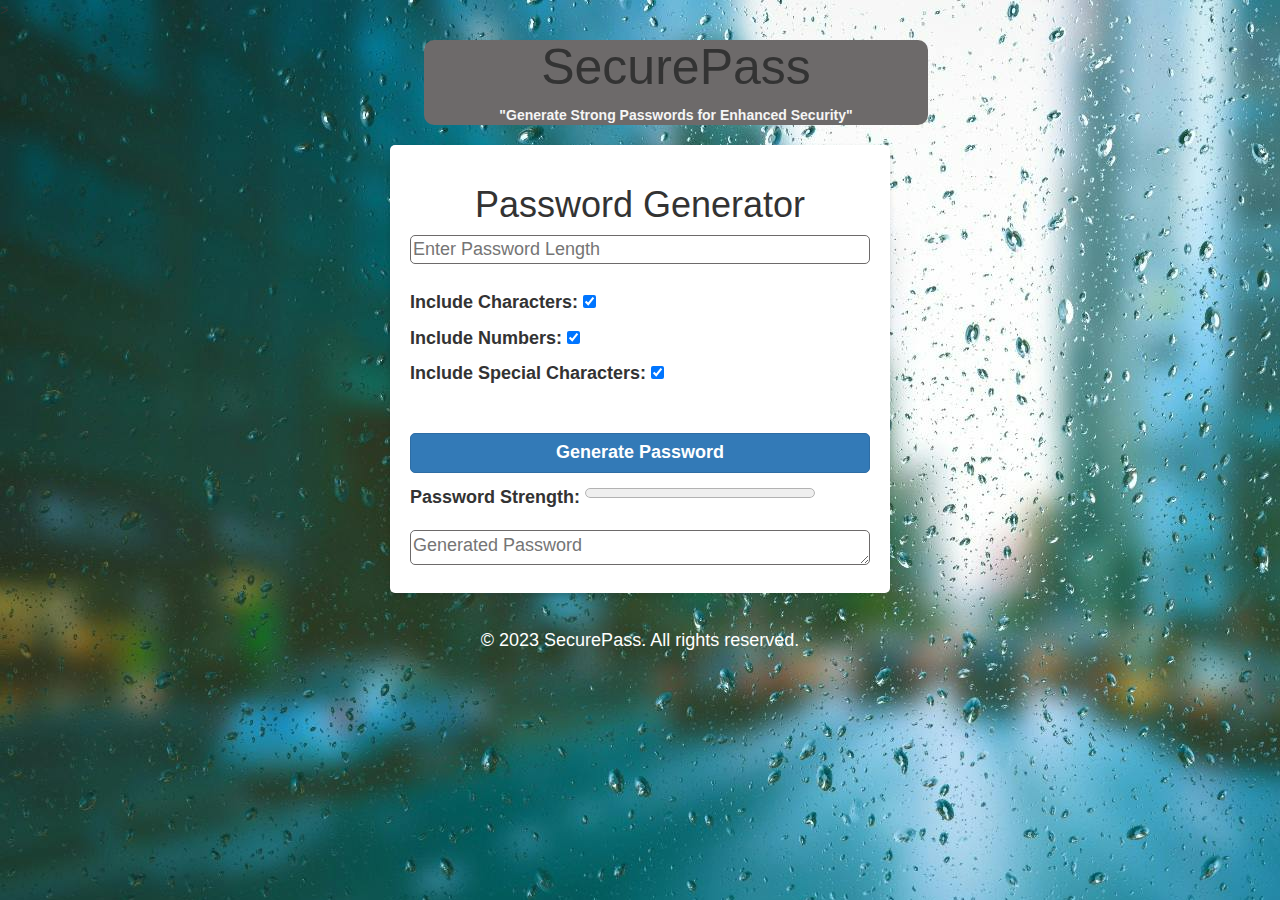
<file: index.html>
<!DOCTYPE html>
<html lang="en">
  <head>
    <meta charset="UTF-8" />
    <meta http-equiv="X-UA-Compatible" content="IE=edge" />
    <meta name="viewport" content="width=device-width, initial-scale=1.0" />
    <title>Dashboard</title>
    <!-- <link rel="stylesheet" href="style.css"> -->
    <link
      href="https://fonts.googleapis.com/css?family=Open+Sans:800|Poppins:700"
      rel="stylesheet"
    />
    <!-- <script src="script.js"></script> -->
    >
    <link
      rel="stylesheet"
      href="https://maxcdn.bootstrapcdn.com/bootstrap/3.3.7/css/bootstrap.min.css"
    />

    <style>

      body {
        font-family: Arial, sans-serif;
        background-color: #f1f1f1;
        background-image: url("background.jpg");
      }

      header
      {
        /* position:sticky; */
        top: 0;
      }
      .main-container {
        max-width: 500px;
        margin: 0 auto;
        padding: 20px;
        background-color: #fff;
        border-radius: 5px;
        box-shadow: 0 2px 5px rgba(0, 0, 0, 0.1);
      }

      .flexbox-container {
        display: flex;
        align-items: center;
        -webkit-align-items: center;
        justify-content: center;
        height: auto;
        margin: 0;
        min-height: 600px;
      }
      .flexbox-item {
        max-height: 50%;
        font-size: 20px;
      }
      .fixed {
        flex: none;
        max-width: 50%;
      }
      .box {
        width: 100%;
        padding: 1em;
        border-radius: 25px;
        background: whitesmoke;
      }
      h3{
        font-family: 'Times New Roman', Times, serif;
        font-size: 30px;
        color: black;
      }

      h1 {
        color: #333;
        text-align: center;
      }

      label {
        display: block;
        text-align: left;
        margin-bottom: 10px;
        font-weight: bold;
      }

      input[type="number"],
      input[type="text"],
      input[type="checkbox"]
      input[type="textarea"] {
        width: 100%;
        /* padding: 10px; */
        border: 1px solid #2a2a2a;
        border-radius: 5px;
        font-size: large;
      }

      input[type="checkbox"] {
        width: auto;
      }

      input{
        border-color: #6d6a6a;
        border-radius: 5px;
      }
      button {
        display: block;
        width: 30%;
        padding: 10px;
        margin-top: 10px;
        background-color: #4caf50;
        color: #fff;
        font-size: medium;
        font-weight: 700;
        border: none;
        border-radius: 3px;
        cursor: pointer;
      }

      textarea {
        width: 100%;
        height: 35px;
        /* padding: 10px; */
        margin-top: 10px;
        border: 1px solid #ccc;
        border-radius: 5px;
        resize: vertical;
      }

      progress {
        width: 50%;
        height: 20px;
        margin-top: 10px;
      }

      #video-background {
        position: fixed;
        top: 0;
        left: 0;
        width: 100%;
        height: 100%;
        z-index: -1;
      }

      #video-background video {
        width: 100%;
        height: 100%;
        object-fit: cover;
      }


      .tab-nav {
          display: flex;
          justify-content: right;
          margin-bottom: 10px;
      }

      .tab {
          padding: 10px 20px;
          background-color: #ddd;
          color: #333;
          cursor: pointer;
          border-radius: 5px;
          margin-left: 210px;
      }

      .tab:hover,
      .active-tab {
          /* background-color: #4f4141; */
          color: #333;
      }

      a:link { text-decoration: none;color: white; }
      a:visited { text-decoration:none; }
      a:hover { text-decoration:none; }
      a:active { text-decoration: none; }



      .glyphicon {
        padding: 10px 20px;
        background-color: #ddd;
        color: #333;
        border-radius: 5px;
        /* margin-left: 260px; */
    </style>
  </head>

  <body>
    <header style="
        color: white;
        background-color: #6d6a6a;
        margin-right: 681px;
        margin-left: 424px;
        width: 504px;
        border-radius: 10px;
      ">
      <h1 style="font-size: 50px">SecurePass</h1>
      <p style="text-align: center; color: whitesmoke; font-weight: 900">
        "Generate Strong Passwords for Enhanced Security"
      </p>
    </header>

    <div
      class="main-container"
      style="margin-top: 20px; color: black; font-size: large">
      <div id="converter" class="tab-pane active-tab">
        <!--<div class="tab-nav">

        <span class="glyphicon" style="font-size: larger;display: inline-block;width: 100%;">&#xe008; 
          <div id="username" style="display: inline-block;"></div>
          <a class="btn btn-primary" href="index.html" style="font-size: large;font-family:'Franklin Gothic Medium', 'Arial Narrow', Arial, sans-serif; text-align: right;">Logout</a>
        </span>
        
      </div>-->
        <h1>Password Generator</h1>
        <input
          type="number"
          id="length"
          name="password-length"
          style="border-color: #6d6a6a"
          required
          placeholder="Enter Password Length"
          min="1"
          max="50"
        /><br /><br />
        <label for="include-chars" style="display: inline-block"
          >Include Characters:</label
        >
        <input
          type="checkbox"
          id="includeLetters"
          style="display: inline-block"
          checked
        />
        <br />
        <label for="include-numbers" style="display: inline-block"
          >Include Numbers:</label
        >
        <input
          type="checkbox"
          id="includeNumbers"
          style="display: inline-block"
          checked
        />
        <br />

        <label for="includeSpecialChars" style="display: inline-block"
          >Include Special Characters:</label
        >
        <input
          type="checkbox"
          id="includeSpecialChars"
          style="display: inline-block"
          checked
        /><br /><br />

        <button
          type="submit"
          class="btn btn-primary"
          onclick="generatePassword()"
          style="
            width: 100%;
            border-radius: 5px;
            font-weight: 900;
            font-size: large;
          "
        >
          Generate Password</button
        ><br />

        <label for="password-strength" style="display: inline-block"
          >Password Strength:</label
        >
        <progress
          id="password_strength"
          value="0"
          max="100"
          style="display: inline-block"
        ></progress>
        <br />

        <textarea
          id="generated-password"
          style="border-color: #6d6a6a"
          placeholder="Generated Password"
          readonly
        ></textarea>
      </div>
    </div>

    <footer>
      <p
        style="
          color: white;
          font-size: large;
          text-align: center;
          margin-top: 35px;
          margin-bottom: 0px;
        "
      >
        &copy; 2023 SecurePass. All rights reserved.
      </p>
    </footer>
  </body>
</html>

<script>
  // Generate a random password
  function generatePassword() {
    var length = document.getElementById("length").value;
    var includeLetters = document.getElementById("includeLetters").checked;
    var includeNumbers = document.getElementById("includeNumbers").checked;
    var includeSpecialChars = document.getElementById(
      "includeSpecialChars"
    ).checked;

    var charset = "";
    if (includeLetters) {
      charset += "abcdefghijklmnopqrstuvwxyzABCDEFGHIJKLMNOPQRSTUVWXYZ";
    }
    if (includeNumbers) {
      charset += "0123456789";
    }
    if (includeSpecialChars) {
      charset += "!@#$%^&*()_-+=<>?/{}~";
    }

    var password = "";
    for (var i = 0; i < length; i++) {
      var randomIndex = Math.floor(Math.random() * charset.length);
      password += charset.charAt(randomIndex);
    }

    document.getElementById("generated-password").value = password;
    document.getElementById("password_strength").value =
      calculatePasswordStrength(password);
  }

  // Calculate password strength
  function calculatePasswordStrength(password) {
    var password_strength = 0;
    if (password.match(/[a-z]+/)) {
      password_strength += 25;
    }
    if (password.match(/[A-Z]+/)) {
      password_strength += 25;
    }
    if (password.match(/[0-9]+/)) {
      password_strength += 25;
    }
    if (password.match(/[^a-zA-Z0-9]+/)) {
      password_strength += 25;
    }

    return password_strength;
  }
</script>
</file>
